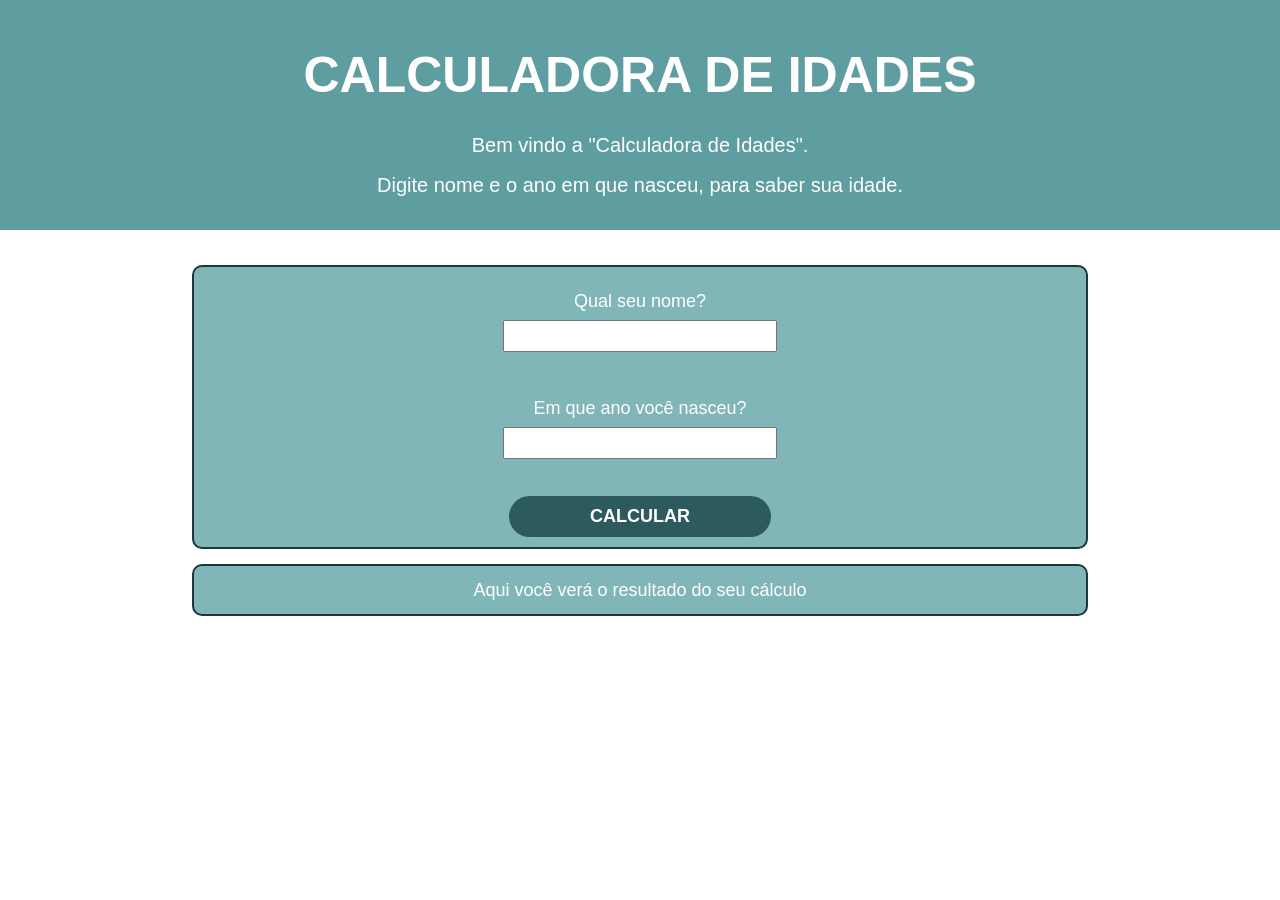
<file: index.html>
<!DOCTYPE html>

<html>

<head>
  <meta charset="utf-8" />
  <meta name="viewport" content="width=device-width" />
  <title>Calculadora de Idades</title>
  <link rel="stylesheet" href="Styles/reset.css" />
  <link rel="stylesheet" href="Styles/style.css" />
  <link ref="https://fonts.googleapis.com/css2?family=Roboto:wght@100&display=swap" rel="stylesheet" />
</head>

<body>
  <header>
    <div class="caixa-header">
      <h1>Calculadora de Idades</h1>
      <p>Bem vindo a "Calculadora de Idades".</p>
      <p>Digite nome e o ano em que nasceu, para saber sua idade.</p>
    </div>
  </header>

  <main class="conteudo">

    <div class="perguntas">
      <div class="perguntaNome">
        <p>Qual seu nome?</p>
        <input id="nomeUsuario" /><br /><br /><br />
      </div>

      <div class="perguntaAno">
        <p>Em que ano você nasceu?</p>
        <input id="anoQueNasceu" /><br /><br /><br />
      </div>

      <button class="form-button" data-form-button>Calcular</button>
    </div>

    <div class="respostas">
      <p>Aqui você verá o resultado do seu cálculo</p>
      <ul class="listaResultados" data-list></ul>
      </ul>
    </div>
  </main>

  <script type="module" src="script.js"></script>
</body>

</html>
</file>
<file: Styles/style.css>
body {
    font-family: "Roboto", sans-serif;
}

/*Header ........................................................................*/
header {
    background: #5F9EA0;
    padding: 15px;
    text-align: center;
}

.caixa-header {
    position: relative;
    width: auto;
    margin: 10px auto;
}

header h1 {
    font-size: 50px;
    font-weight: bold;
    text-transform: uppercase;
    padding: 25px 5px;
    color: white;
}

header p {
    padding: 10px;
    font-size: 20px;
    color: white;
}

/*Main ........................................................................*/

.conteudo{
    width: 0 auto;
    margin: auto;
    padding:20px 15%;

}

.perguntas, .respostas {
    background: #81b6b8;
    margin: 15px auto;
    padding: 10px 10px;
    text-align: center;
    vertical-align: top;
    box-sizing: border-box;
    border: 2px solid #1c3738;
    border-radius: 10px;
   
}

.perguntaNome, .perguntaAno {
    margin: 5px;
}

.perguntaNome p, .perguntaAno p{
    margin: auto;
    padding: 10px 0 10px;
    color: white;
    font-size: 18px;
}

#nomeUsuario, #anoQueNasceu {
    padding: 5px 30px;
    text-align: center;
    color: #2d5a5c;
    font-size: 16px;
    font-weight: bold;
}

.form-button {
    width: 30%;
    padding: 10px 0;
    background: #2d5a5c;
    color: white;
    font-weight: bold;
    font-size: 18px;
    text-transform: uppercase;
    border: none;
    border-radius: 50px;
    transition: 1s all;
    cursor: pointer
}

.form-button:hover {
    background: #28bec9;
    transform: scale(1.1)
}

.respostas p {
    padding: 5px;
    color: white;
    font-size: 18px;
}

.respostas li {
    padding: 2px;
    color: white;
    font-size: 16px;
}


/*Design responsivo........................................................*/

@media screen and (max-width: 480px) {
    .caixa-header {
        width: auto;
    }

    header h1 {
        font-size: 26px;
        padding: 15px 5px;
    }

    header p {
        padding: 4%;
        font-size: 16px;
    }

    .conteudo {
        margin: auto;
        padding: 2%; 
    }

    .perguntas, .respostas {
        margin: 5% 2%;
        padding: 4%;
        text-align: center;
        vertical-align: top;
    }

    #nomeUsuario, #anoQueNasceu {
        padding: 2% 0px;
    }

    .form-button {
        width: 60%;
        padding: 5% 10%;
    }

    .respostas p {
        margin: 3%;
        padding: 2% 1%;
        font-size: 14px;
    }
}
</file>
